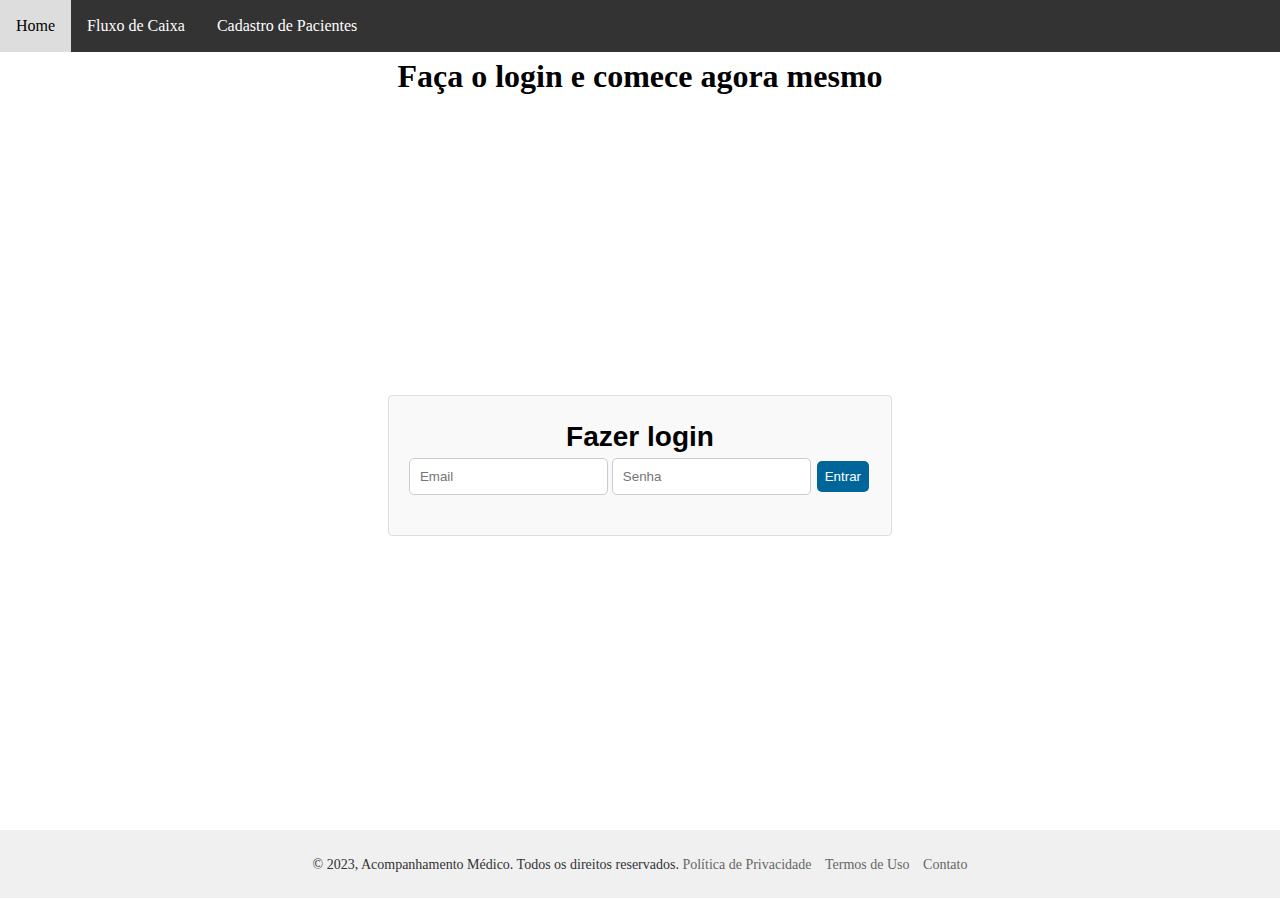
<file: index.html>
<!DOCTYPE html>
<html lang="pt-br">
<head>
    <meta charset="UTF-8">
    <meta http-equiv="X-UA-Compatible" content="IE=edge">
    <meta name="viewport" content="width=device-width, initial-scale=1.0">
    <title>Inicio</title>
    <link rel="stylesheet" href="assets/css/style.css">
</head>
<body>
    <nav>
		<ul>
			<li><a href="index.html">Home</a></li>
			<li><a href="fluxoDeCaixa.html">Fluxo de Caixa</a></li>
			<li><a href="cadastroPacientes.html">Cadastro de Pacientes</a></li>
		</ul>
	</nav>
<h1> Faça o login e comece agora mesmo </h1>
  
<div class="container login" >
 
      <form>
        <h1>Fazer login</h1>
        <input type="email" placeholder="Email" required>
        <input type="password" placeholder="Senha" required>
        <button>Entrar</button>
      </form> 
  </div>


 
   
</body>
<footer class="footer">
  <div>
    <p>&copy; 2023, Acompanhamento Médico. Todos os direitos reservados.</p>
    <ul class="footer-links">
      <li><a href="#">Política de Privacidade</a></li>
      <li><a href="#">Termos de Uso</a></li>
      <li><a href="#">Contato</a></li>
    </ul>
  </div>
</footer>
</html>
</file>
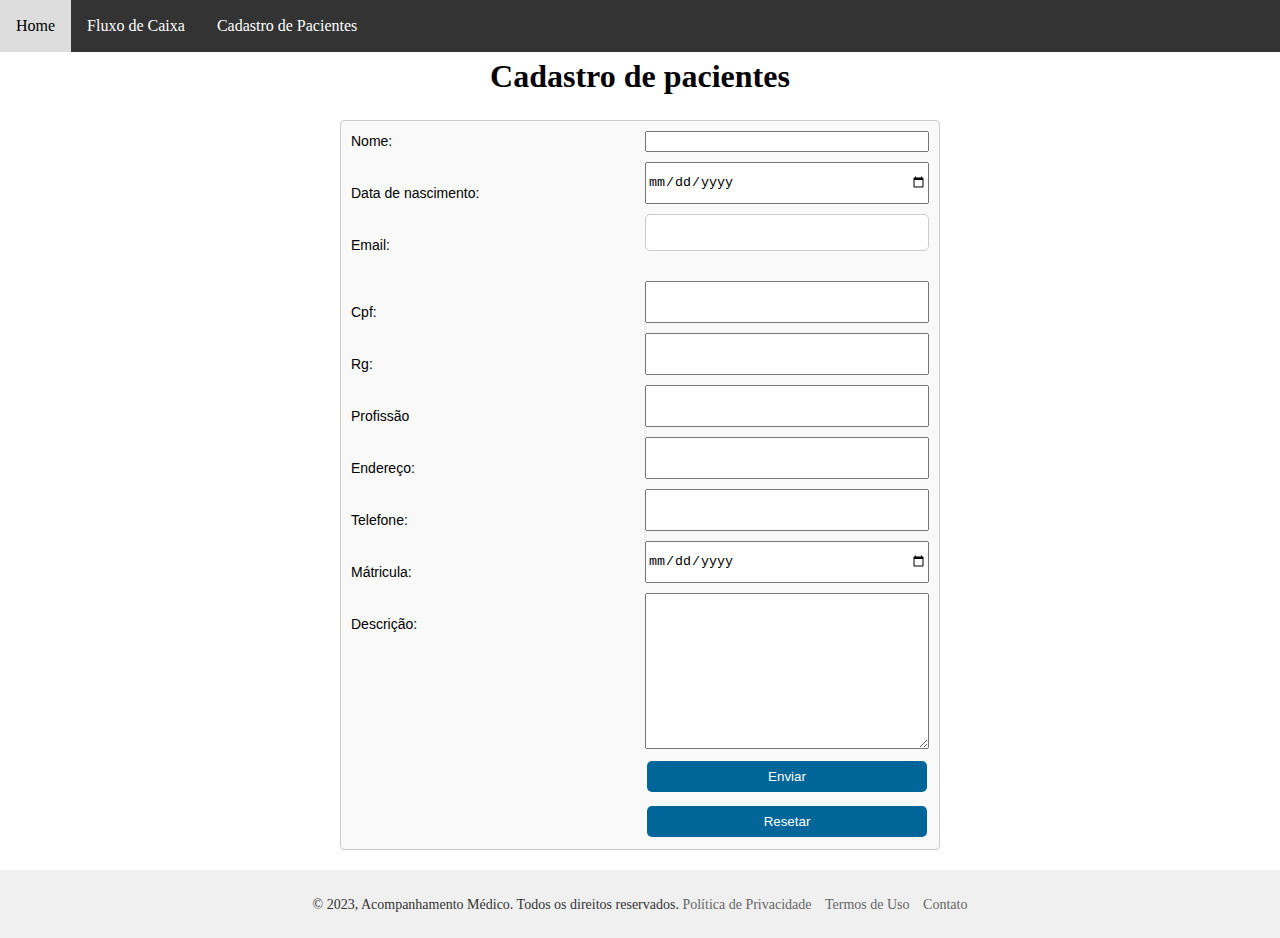
<file: cadastroPacientes.html>
<!DOCTYPE html>
<html lang="pt-br">
<head>
    <meta charset="UTF-8">
    <meta http-equiv="X-UA-Compatible" content="IE=edge">
    <meta name="viewport" content="width=device-width, initial-scale=1.0">
    <title>Cadastro Pacientes</title>
    <link rel="stylesheet" href="assets/css/style.css">
</head>
<body>
    <nav>
		<ul>
			<li><a href="index.html">Home</a></li>
			<li><a href="fluxoDeCaixa.html">Fluxo de Caixa</a></li>
			<li><a href="cadastroPacientes.html">Cadastro de Pacientes</a></li>
		</ul>
	</nav>
    <h1> Cadastro de pacientes</h1>
    <div class="container">
    <form class="form" name="Cadastro" method="post">
       
        Nome: <input type="text" name="name" required /> <br>
        Data de nascimento: <input type="date" name="birthDate" required/> <br>
        Email: <input type="email" name="email"/> <br>
        Cpf: <input type="number" name="cpf"> <br>
        Rg: <input type="text" name="rg"> <br>
        Profissão <input type="text" name="job"> <br>
        Endereço: <input type="text" name="adress" /> <br>
        Telefone: <input type="number" name="phone" required/> <br>
        Mátricula: <input type="date" name="registration" required/> <br>
        Descrição: <textarea  name="description" rows="10"> </textarea> <br>
       <button type="submit"> Enviar </button> <br>
       <button type="reset"> Resetar</button>
       
    </form>
  </div>
   
    
</body>
<footer class="footer">
  <div>
    <p>&copy; 2023, Acompanhamento Médico. Todos os direitos reservados.</p>
    <ul class="footer-links">
      <li><a href="#">Política de Privacidade</a></li>
      <li><a href="#">Termos de Uso</a></li>
      <li><a href="#">Contato</a></li>
    </ul>
  </div>
</footer>
</html>
</file>
<file: assets/css/style.css>
/* reset css */
/* Box sizing rules */
*, *::before, *::after {
  box-sizing: border-box;
}
/* Remove default margin */
body, h1, h2, h3, h4, h5, h6, p, ol, ul {
  margin: 0;
}
/* Remove default padding */
ul, ol {
  padding: 0;
}
/* Remove list styles */
ul, ol {
  list-style: none;
}
/* Set default font size and line height */
body {
  font-size: 16px;
  line-height: 1.5;

 
}
h1 {
  text-align: center;
  }

nav {
  background-color: #333;
  overflow: hidden;
}

nav a {
  float: left;
  color: white;
  text-align: center;
  padding: 14px 16px;
  text-decoration: none;
}

nav a:hover {
  background-color: #ddd;
  color: black;
}

table {
  border-collapse: collapse;
}
th, td {
  border: 1px solid black;
  padding: 5px;
}
.total {
  font-weight: bold;
}

/* footer */

.footer {
  background-color: #f0f0f0;
  color: #333;
  padding: 23px;
  text-align: center;
  font-size: 14px;
}

.footer a {
  color: #666;
  text-decoration: none;
}

.footer a:hover {
  color: #333;
  text-decoration: underline;
}

.container {

  max-width: 960px;
  margin: 20px auto;
  min-height: calc(100vh - 210px);

}
.container.login {
display: flex;
justify-content: center;
align-items: center;
}

.footer p {
  margin: 0;
  display: inline-block;
  vertical-align: middle;
}

.footer-links {
  margin: 0;
  padding: 0;
  display: inline-block;
  vertical-align: middle;
  list-style: none;
}

.footer-links li {
  display: inline-block;
  margin-right: 10px;
}

.footer-links li:last-child {
  margin-right: 0;
}

/* formulário */ 
form {
  margin: 0 auto;
  max-width: 600px;
  padding: 20px;
  background-color: #f9f9f9;
  border: 1px solid #ddd;
  border-radius: 4px;
  font-family: Arial, sans-serif;
  font-size: 14px;
}

/* formulários */

.form {
  
  display: grid;
  grid-template-columns: repeat(2, 1fr);
  grid-gap: 10px;
  max-width: 600px;
  background-color: #f9f9f9;
  border: 1px solid #ddd;
  border-radius: 4px;
  font-family: Arial, sans-serif;
  font-size: 14px;
  padding: 10px;
  box-sizing: border-box;
  border: 1px solid #ccc;
}


label {
  display: block;
  margin-bottom: 5px;
}

label {
  font-size: 1.2em;
  margin-bottom: 10px;
}

input[type="email"],
input[type="password"] {
  padding: 10px;
  margin-bottom: 20px;
  border-radius: 5px;
  border: 1px solid #ccc;
}

button {
  padding:  8px;
  margin: 2px;
  background-color: #006699;
  color: #fff;
  border: none;
  border-radius: 5px;
  cursor: pointer;
}
</file>
